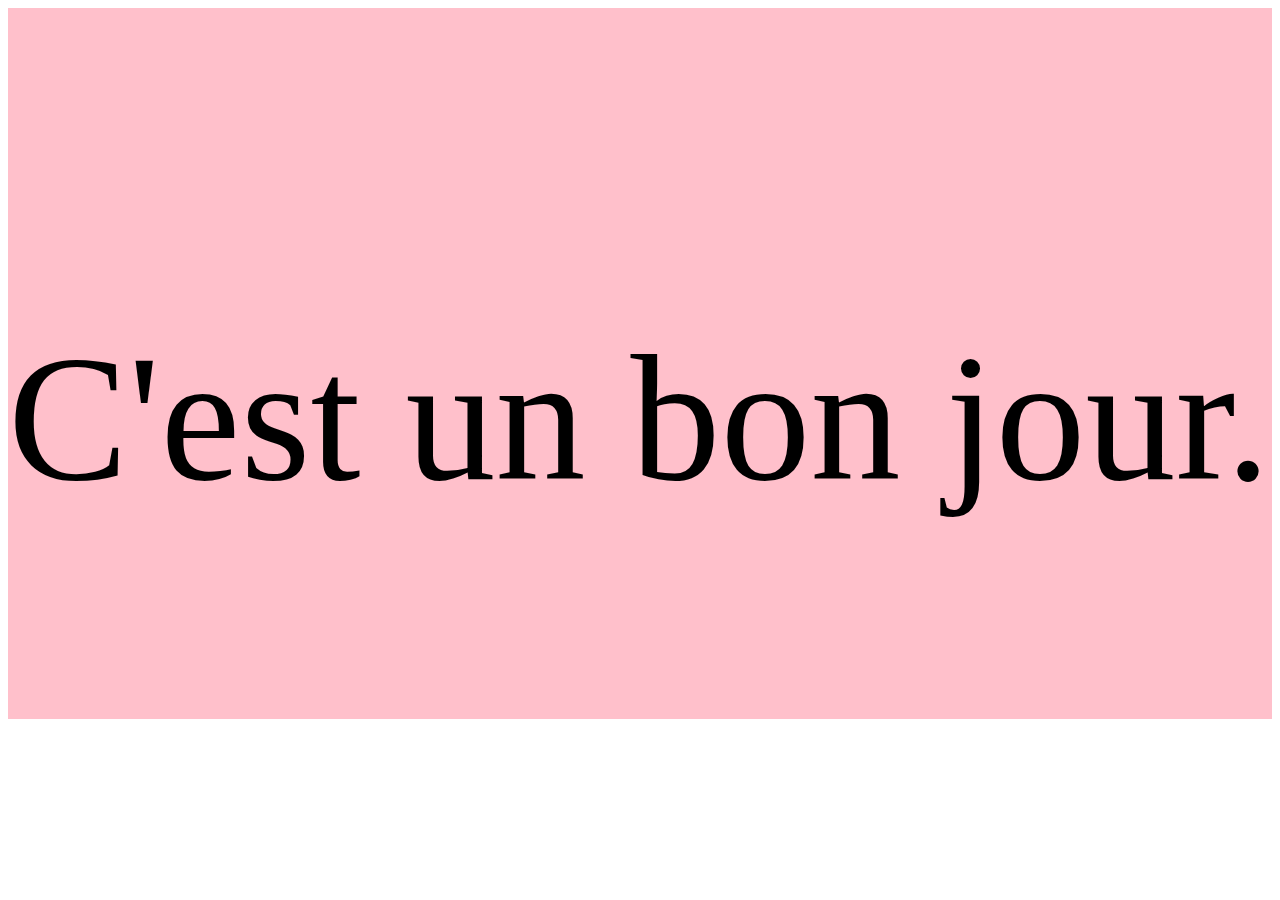
<file: toto.html>
<!DOCTYPE html>
<html>

<head>
    <meta charset='utf-8'>
    <meta http-equiv='X-UA-Compatible' content='IE=edge'>
    <title>Test</title>
    <meta name='viewport' content='width=device-width, initial-scale=1'>
    <style>
        .bg {
            aspect-ratio: 16 / 9;
            background: pink;
        }

        .message-wrapper {
            font-size: 20vh;
            position: fixed;
            top: 35vh;
            overflow: hidden;
            width: 100%;
            height: 100vh;

        }

        .message {}

        .message span {
            animation: scroll1 15s linear 0s infinite forwards;
            -webkit-animation: scroll1 15s linear 0s infinite forwards;
            width: fit-content;
            white-space: nowrap;
            min-width: 100%;
            display: inline-block;
        }

        @keyframes scroll1 {
            0% {
                transform: translateX(100%);
                -webkit-transform: translateX(100%);
            }

            100% {
                transform: translateX(-100%);
                -webkit-transform: translateX(-100%);
            }
        }
    </style>
</head>

<body>
    <div class="bg">
        <div class="message-wrapper">
            <div class="message">
                <span id="message">C'est un bon jour...................</span>
            </div>
        </div>
    </div>

</body>

</html>
</file>
